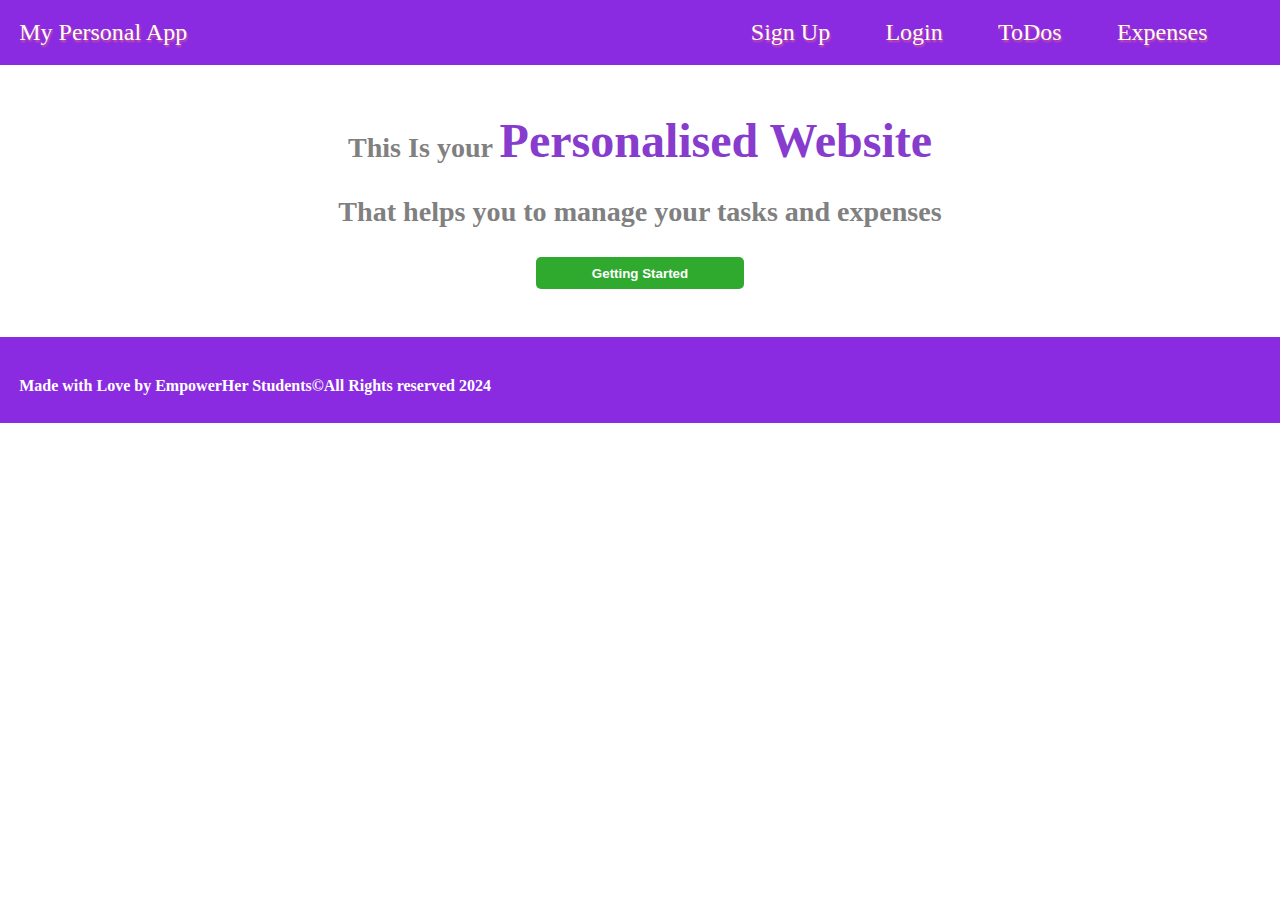
<file: index.html>
<!DOCTYPE html>
<html lang="en">
<head>
    <meta charset="UTF-8">
    <meta name="viewport" content="width=device-width, initial-scale=1.0">
    <link rel="stylesheet" href="./styles/index.css"/>
    <title>Personal App</title>
</head>
<body>
    <div id="nav"></div>
    <div id="main">
        <h3 id="header">This Is your <span id="header-span">Personalised Website</span></h3>
       <h3>That helps you to manage your tasks and expenses</h3>
      <button id="main-btn">Getting Started</button>
    </div>
    <div id="footer"></div>
</body>
<script src="./scripts/footer.js"></script>
<script src="./scripts/navbar.js" type="module"></script>
</html>
</file>
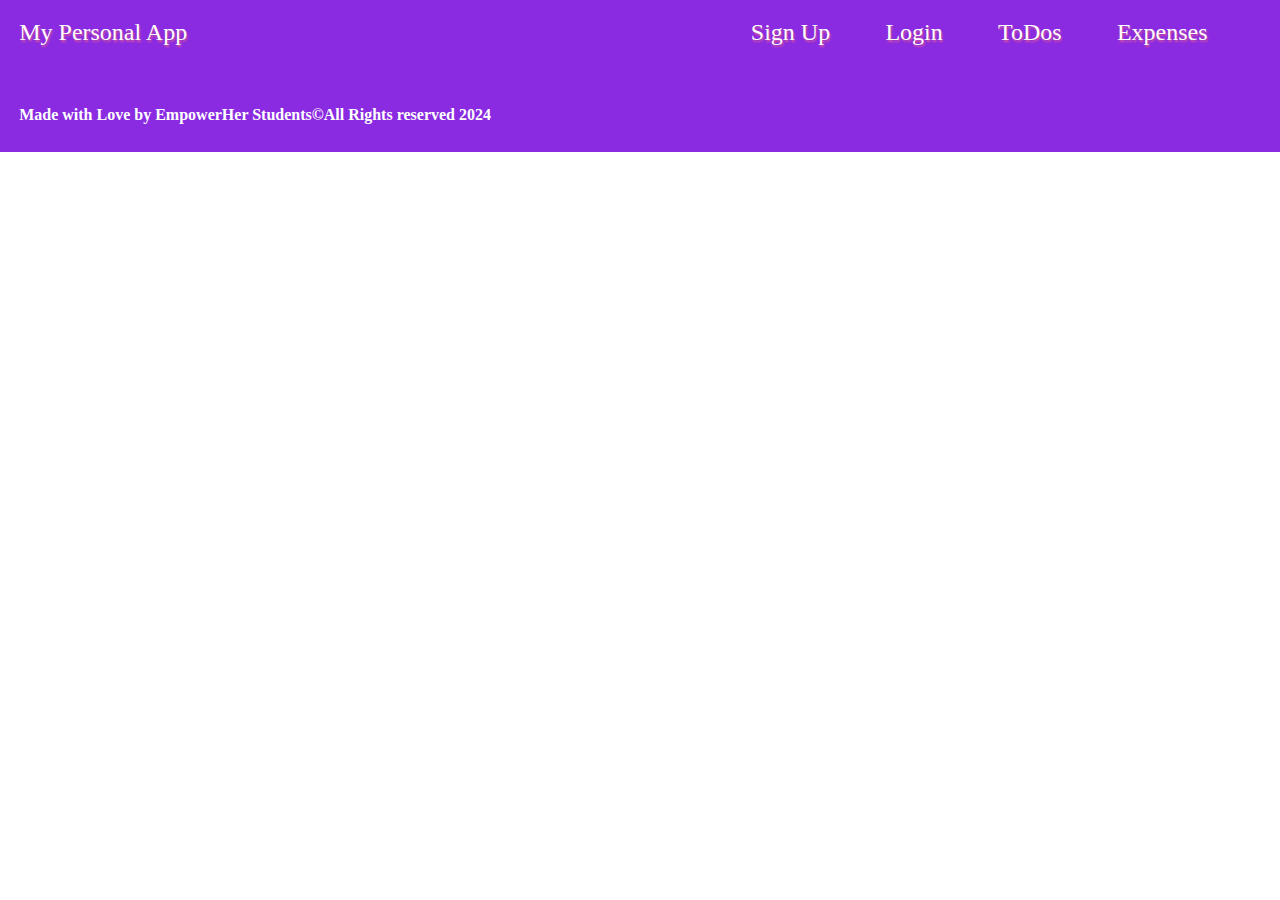
<file: expenses.html>
<!DOCTYPE html>
<html lang="en">
<head>
    <meta charset="UTF-8">
    <meta name="viewport" content="width=device-width, initial-scale=1.0">
    <link rel="stylesheet" href="./styles/index.css"/>
    <title>Expenses...</title>
</head>
<body>
    <div id="nav"></div>
    <div id="footer"></div>
</body>
<script src="./scripts/footer.js"></script>
<script src="./scripts/navbar.js" type="module"></script>
</html>
</file>
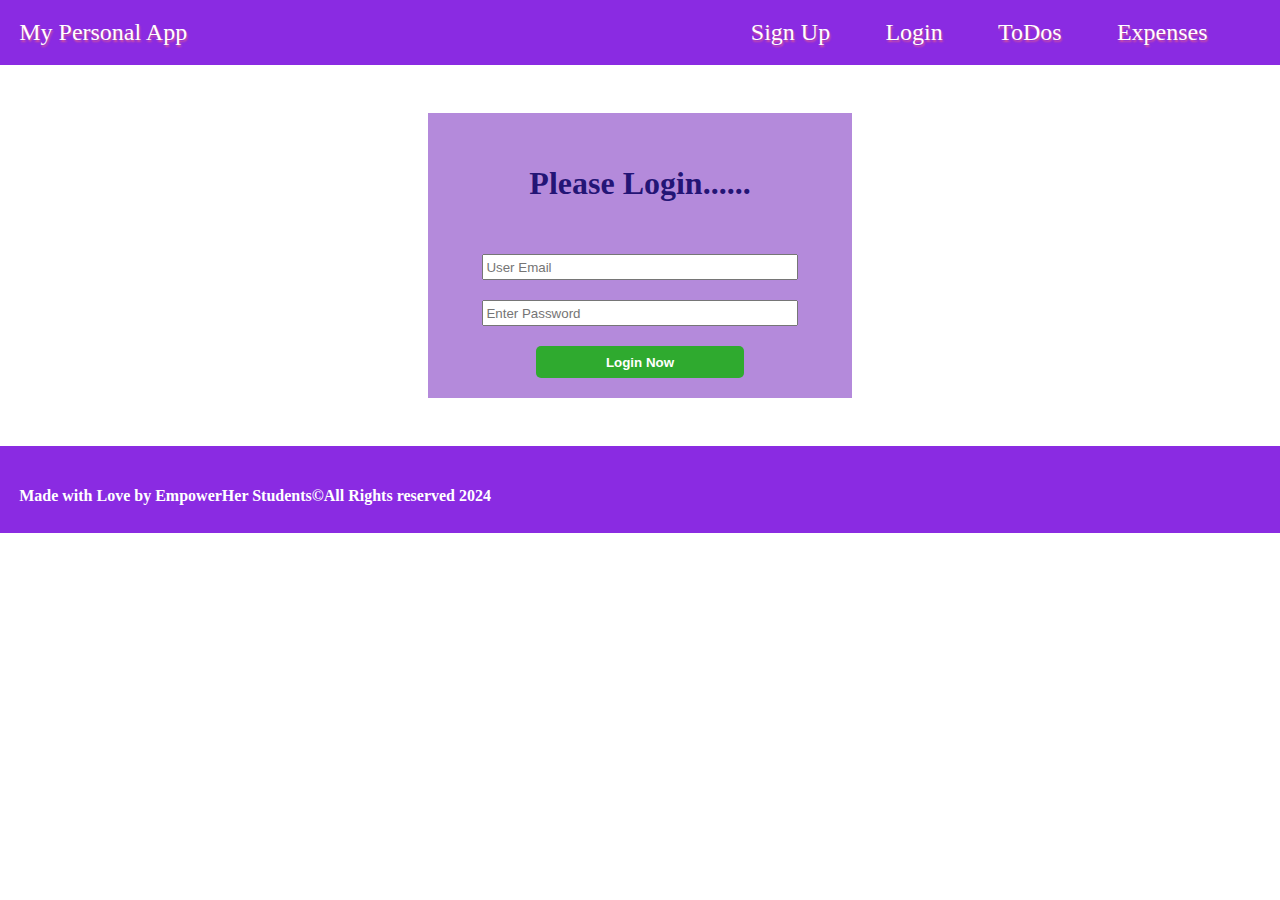
<file: login.html>
<!DOCTYPE html>
<html lang="en">
<head>
    <meta charset="UTF-8">
    <meta name="viewport" content="width=device-width, initial-scale=1.0">
    <link rel="stylesheet" href="./styles/index.css"/>
    <link rel="stylesheet" href="./styles/signup.css"/>

    <title>Login Page</title>
</head>
<body>
    <div id="nav"></div>
    <form  id="form" action="">
        <h3>Please Login......</h3>
        <!--I want email,password-->
        <input id="email"  type="email" placeholder="User Email"/>
        <input id="password" type="password" placeholder="Enter Password"/>
         <button id="form-btn">Login Now</button>
     </form>
     
    <div id="footer"></div><!--Footer I want in Every Page , so I will give this div in every page-->
</body>
<script src="./scripts/signup.js" type="module"></script>
<script src="./scripts/footer.js"></script>
<script src="./scripts/navbar.js" type="module"></script>
<script src="./scripts/login.js" type="module"></script>
</html>
</file>
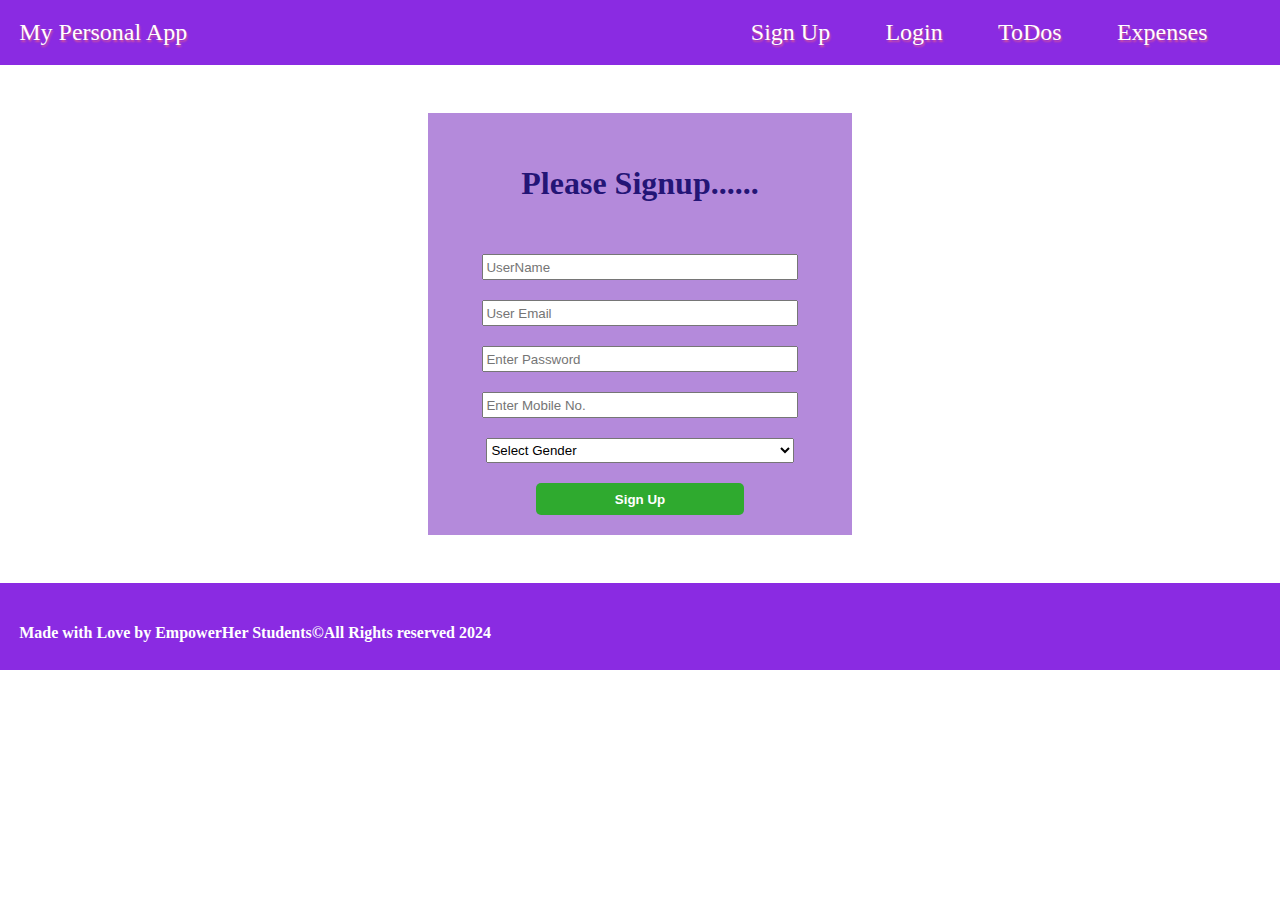
<file: signup.html>
<!DOCTYPE html>
<html lang="en">
<head>
    <meta charset="UTF-8">
    <meta name="viewport" content="width=device-width, initial-scale=1.0">
    <link rel="stylesheet" href="./styles/index.css"/>
    <link rel="stylesheet" href="./styles/signup.css"/>

    <title>Sign-UP Page</title>
</head>
<body>
    <div id="nav"></div>
    <form  id="form" action="">
       <h3>Please Signup......</h3>
       <!--I want email,name,password,gender-->
       <input  id="username" type="text" placeholder="UserName"/>
       <input id="email"  type="email" placeholder="User Email"/>
       <input id="password" type="password" placeholder="Enter Password"/>
       <input id="mobile" type="number" placeholder="Enter Mobile No."/>
        <select id="gender">
            <option vlaue="">Select Gender</option>
            <option value="male">Male</option>
            <option value="female">Female</option>
            <option value="othergender">Others</option>

        </select>
        <button id="form-btn" type="submit">Sign Up</button>
    </form>
    
    <div id="footer"></div>
</body>
<script src="./scripts/signup.js" type="module"></script>
<script src="./scripts/footer.js"></script>
<script src="./scripts/navbar.js" type="module"></script>

</html>
</file>
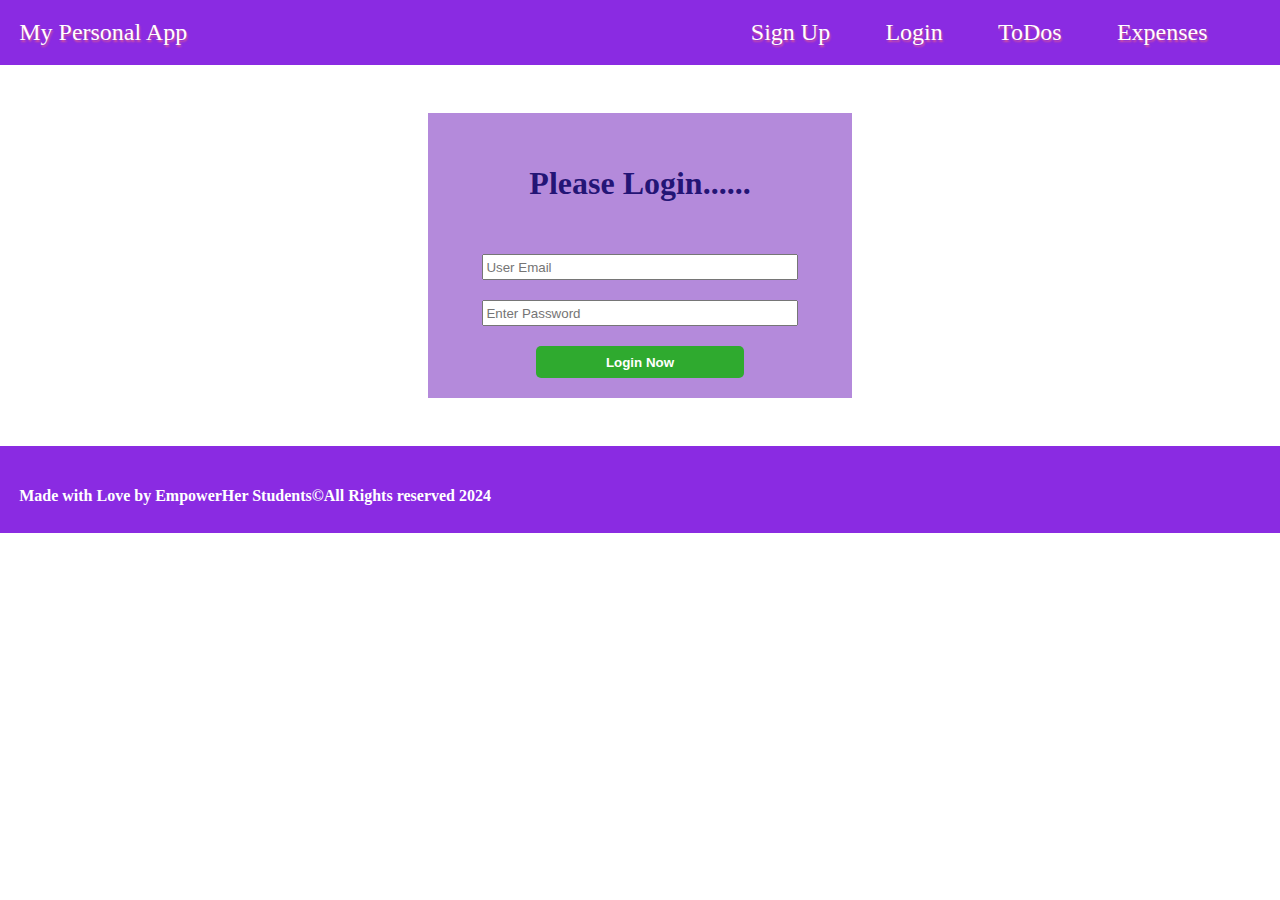
<file: todos.html>
<!DOCTYPE html>
<html lang="en">
<head>
    <meta charset="UTF-8">
    <meta name="viewport" content="width=device-width, initial-scale=1.0">
    <link rel="stylesheet" href="./styles/todo.css"/>
    <link rel="stylesheet" href="./styles/index.css"/>
    <title>Todos</title>
</head>
<body>
    <div id="nav"></div><!--I want navbar in every page so i will give this tang in every page-->
    <main>
        <div id="user-data">
            <h4 id="user-name"></h4>
            <button id="logout">Log Out</button>
        </div>
        <div id="add-todo">
            <h2>ADD TODO</h2>
            <form id="form-todo">
                <label for="title"></label>
                <input id="title" type="text" placeholder="Enter Task Title"/>
                <label for="deadline">Select Task Deadline</label>
                <input  id="deadline" type="date">
                <label for="priority">Select Task Priority</label>
                <select id="priority">
                    <option value="high">High</option>
                    <option value="medium">Moderate</option>
                    <option value="Low">Low</option>
                </select>
                <button id="todoadd">Add Todo</button>
            </form>
        </div>
        <div id="todo-container">

        </div>
    </main>
    <div id="footer"></div>
</body>
<script src="./scripts/footer.js"></script>
<script src="./scripts/todos.js" type="module"></script>
<script src="./scripts/navbar.js" type="module"></script>
<script src="./scripts/index.js" type="module"></script>
</html>
</file>
<file: styles/index.css>
body{
    margin:0;
    min-height:100vh;
}
/*navbar styling*/
#nav{
    width:100%;
    background-color: blueviolet;
    height:fit-content;
    padding:1.2rem;
}
#nav-container{
    display:flex;
    justify-content:space-between;

}
#nav-links{
    display:flex;
    justify-content: space-around;
    width:40%;
    margin-right: 5%;
}
/*links oof navbar*/
a{
    color:white;
    text-decoration: none;
    font-size: 1.5rem;
    text-shadow:1px 2px 2px rgba(243, 101, 125, 0.719);
}
a:hover{
    color:rgb(241, 127, 89);
    transition: color 1s;
    text-shadow:2px 2px 2px rgba(204, 37, 65, 0.719);

}
/*main section*/
#main{
    font-size: 1.5rem;
    color:grey;
    font-family:'Times New Roman', Times, serif;
    
    margin:3rem auto;
    text-align: center;
}
#header-span{
    color:rgb(135, 60, 206);
     font-size: 3rem;  
}
#main-btn{
    width:13rem;
    height:2rem;
    background-color:rgb(47, 170, 47);
    border-radius: 5px;
    color:white;
    border: none;
    font-weight: bolder;
}
#main-btn:hover{
    color:white;
    transition: color 1s;
    text-shadow:2px 2px 2px rgba(57, 240, 139, 0.719);
    background-color:rgb(226, 109, 166); 
}
/* footer part*/
#footer{
    width:100%;
    background-color: blueviolet;
    height:3rem;
    color:white;
    padding:1.2rem;
     position:absolute ;
}
</file>
<file: styles/signup.css>
#form{
    width:30%;
    display: flex;
    flex-direction: column;
    justify-content: center;
    margin:3rem auto 3rem auto;
    align-items: center;
    gap:20px;
    color:rgba(15, 5, 104, 0.89);
    background-color: rgb(180, 138, 219);
    padding:20px;
    text-align: center; 
    font-family:'Times New Roman', Times, serif;

}
h3{
    font-size: 2rem;
}
#form input{
    height:20px;
    width:80%;
}
#gender{
    height:25px;
    width:80%;

}
gender{
    background-color:rgb(147, 83, 206) ;
}
#form-btn{
    width:13rem;
    height:2rem;
    background-color:rgb(47, 170, 47);
    border-radius: 5px;
    color:white;
    border: none;
    font-weight: bolder;
}
#form-btn:hover{
    color:white;
    transition: color 1s;
    text-shadow:2px 2px 2px rgba(57, 240, 139, 0.719);
    background-color:rgb(226, 109, 166);
}
</file>
<file: styles/todo.css>
#logout{
    width:6rem;
    height:2rem;
    background-color:rgb(223, 43, 19);
    border-radius: 5px;
    color:white;
    border: none;
    font-weight: bolder;
    float: inline-end;
}
#logout:hover{
    color:white;
    transition: color 1s;
    text-shadow:2px 2px 2px rgba(57, 240, 139, 0.719);
    background-color:rgb(226, 109, 166);
    
}
#user-name , h2{
    color:rgb(135, 60, 206);
     font-size: 1.6rem;
     font-family:'Times New Roman', Times, serif;
     text-align: center;
}
#user-data{
    gap: 0;
    float:right;
    margin-right: 20px;

}
#add-todo{
    box-shadow:rgba(99,99,99,0.2) 0px 2px 8px 0px;
    width:30%;
    margin:1rem;
}
#form-todo{
    margin: auto;
    display:flex;
    flex-direction: column;
    gap:10px;
    justify-content: center;
    align-items: center;
    font-size: 1rem;
    margin-top:20px;
    padding:10px 0px 10px 0px ;
    width:80%;
}
  #todoadd{
    width:13rem;
    height:2rem;
    background-color:rgb(47, 170, 47);
    border-radius: 5px;
    color:white;
    border: none;
    font-weight: bolder;
}
  
#todoadd:hover{
    color:white;
    transition: color 1s;
    text-shadow:2px 2px 2px rgba(57, 240, 139, 0.719);
    background-color:rgb(226, 109, 166);
}
#form-todo>input{
   background-color: rgb(84, 241, 163);
   border:1px solid rgba(14, 216, 115, 0.842);

}
    
#todo-container{
    display:grid;
    grid-template-columns: repeat(4,1fr);
    gap:20px;
    width:90%;
    margin: 10px auto;
}
.todo-card{
  box-shadow:rgba(99,99,99,0.2) 0px 2px 8px 0px;
  /*border: 1px solid rgb(72, 72, 223);*/
  padding-left: 20px; 

}
.pending{
    border:2px solid blueviolet ;
    animation: blinker 10s infinite;
}
@keyframes blinker{
    0%{border:1px solid blue;}
    50%{border:transparent;}
    100%{border:1px solid blue;}
}
</file>
